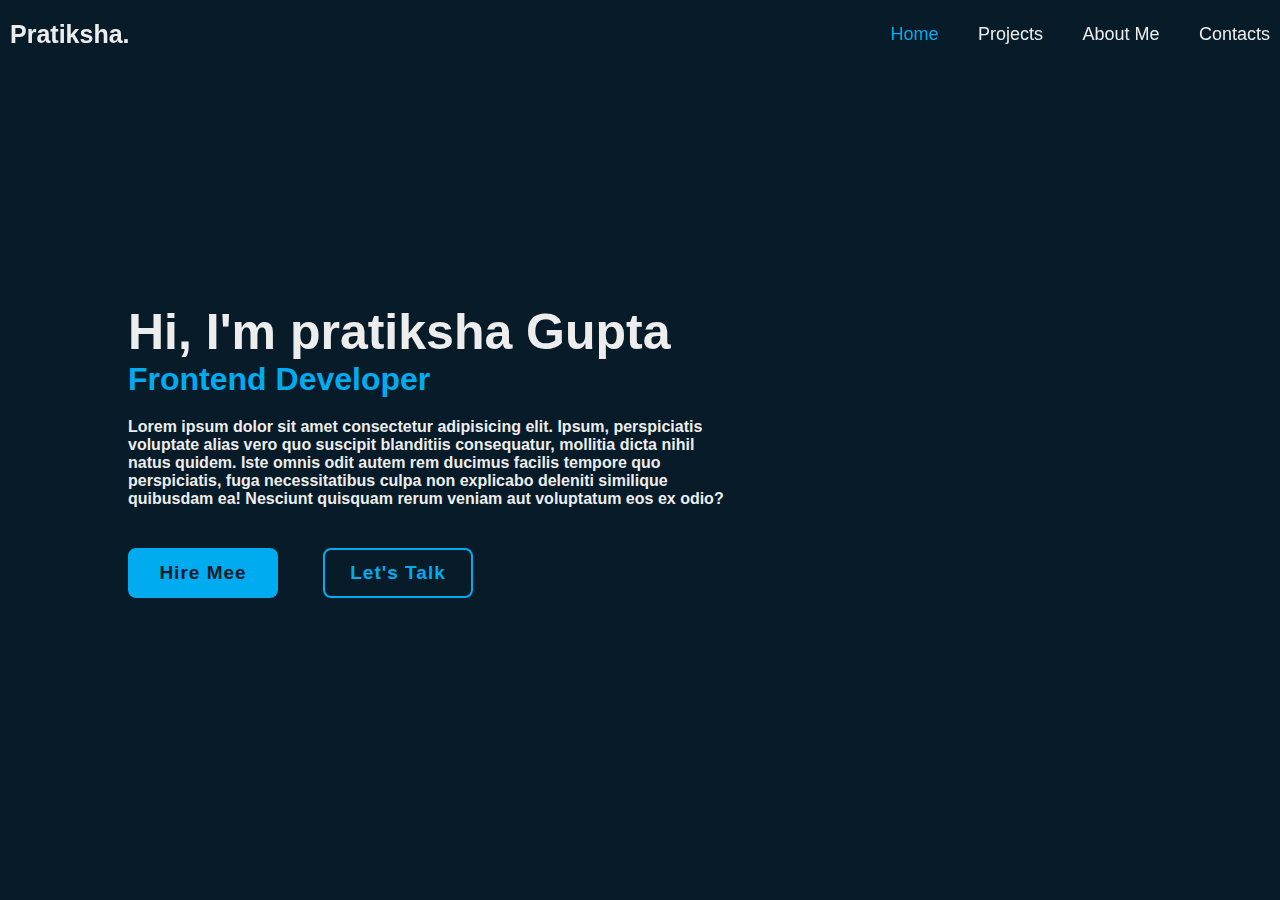
<file: portfolio/template/index.html>
<!DOCTYPE html>
<html lang="en">
<head>
    <meta charset="UTF-8">
    <meta name="viewport" content="width=device-width, initial-scale=1.0">
    <title>Portfolio Website</title>
    <link rel="stylesheet" href="style.css">
</head>
<body>
    <header class="header">
        <a href="#" class="logo">Pratiksha.</a>
        <nav class="navbar">
            <a href="#" class="main">Home</a>
            <a href="project.html">Projects</a>
            <a href="about.html">About Me</a>
            <a href="contact.html">Contacts</a>
        </nav>
    </header>
    <section class="home">
        <div class="home-content">
            <h1> Hi, I'm pratiksha Gupta</h1>
            <h3> Frontend Developer</h3>
            <p>Lorem ipsum dolor sit amet consectetur adipisicing elit. Ipsum, perspiciatis voluptate alias vero quo suscipit blanditiis consequatur, mollitia dicta nihil natus quidem. Iste omnis odit autem rem ducimus facilis tempore quo perspiciatis, fuga necessitatibus culpa non explicabo deleniti similique quibusdam ea! Nesciunt quisquam rerum veniam aut voluptatum eos ex odio?</p>
            <div class="btn-box">
                <a href="#"> Hire Mee</a>
                <a href="#"> Let's Talk</a>            
            </div>
        </div>
    </section>

    <span class="img-hover"></span>

    

    
</body>
</html>
</file>
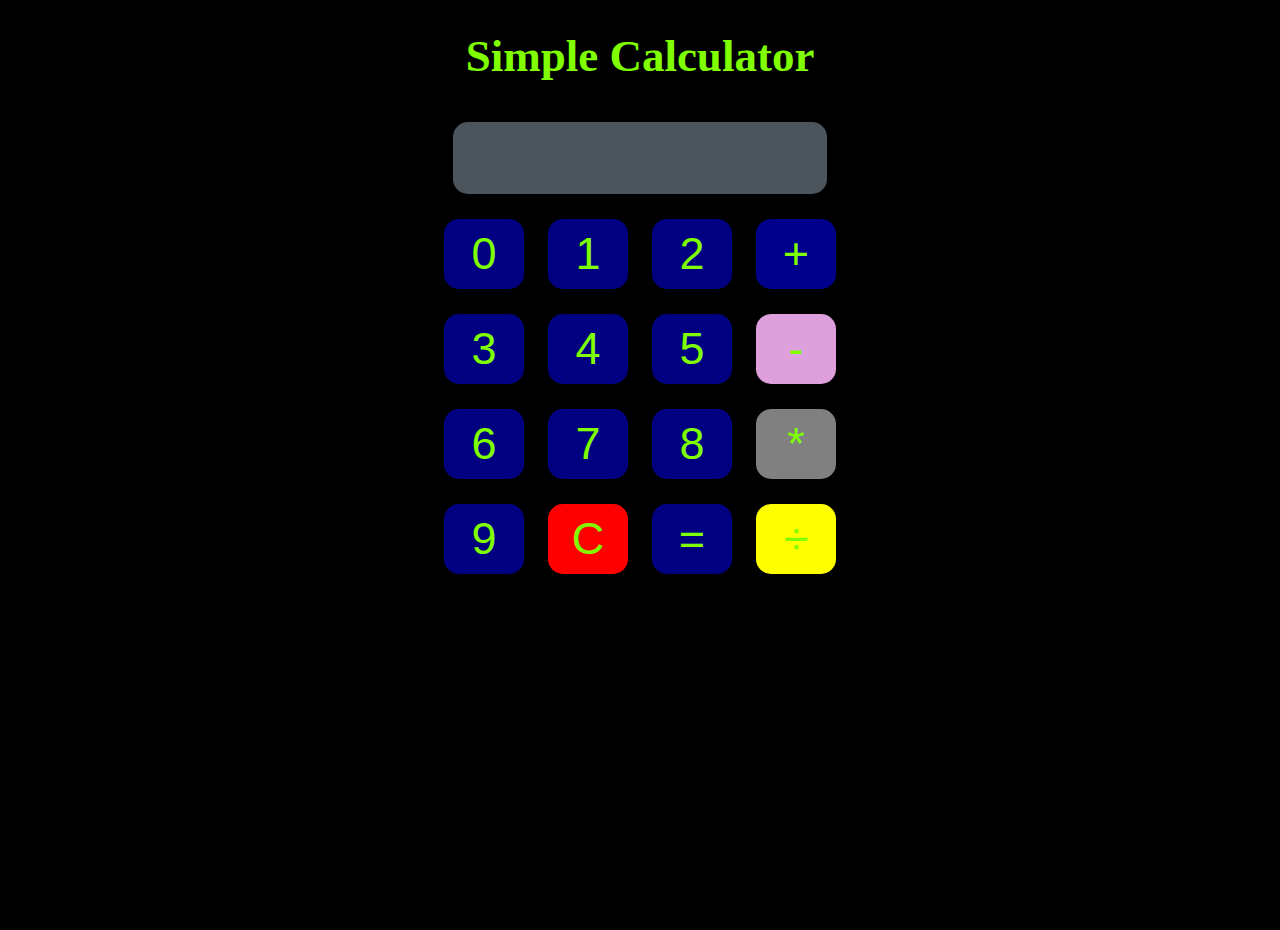
<file: Simple Calculator/template/index.html>
<!DOCTYPE html>
<html lang="en">
<head>
    <meta charset="UTF-8">
    <meta name="viewport" content="width=device-width, initial-scale=1.0">
    <title>Simple Calculator</title>
    <link rel="stylesheet" href="style.css">
    
</head>
<body>
    <h1> Simple Calculator</h1>
    <form action="" name="clc">
    <input type="text" name="display" style="width: 370px; height: 70px; background-color:#4c555c ;"><br>
    <input class="btn" type="button" value="0" onclick="clc.display.value += '0'">
    <input class="btn" type="button" value="1" onclick="clc.display.value += '1'" >
    <input class="btn" type="button" value="2" onclick="clc.display.value += '2'">
    <input class="btn" type="button" value="+" onclick="clc.display.value += '+'" style="background-color: darkblue;"><br>
    <input class="btn" type="button" value="3" onclick="clc.display.value += '3'">
    <input class="btn" type="button" value="4" onclick="clc.display.value += '4'">
    <input class="btn" type="button" value="5" onclick="clc.display.value += '5'">
    <input class="btn" type="button" value="-" onclick="clc.display.value += '-'" style="background-color: plum;"><br>
    <input class="btn" type="button" value="6" onclick="clc.display.value += '6'">
    <input class="btn" type="button" value="7" onclick="clc.display.value += '7'">
    <input class="btn" type="button" value="8" onclick="clc.display.value += '8'">
    <input class="btn" type="button" value="*" onclick="clc.display.value += '*'" style="background-color: grey;"><br>
    <input class="btn" type="button" value="9" onclick="clc.display.value += '9'">
    <input class="btn" type="button" value="C" onclick="clc.display.value = ''" style="background-color: red;">
    <input class="btn" type="button" value="=" onclick="clc.display.value = eval(clc.display.value)">
    <input class="btn" type="button" value="&#247" onclick="clc.display.value += '/'" style="background-color: yellow;">
    </form>
</body>
</html>
</file>
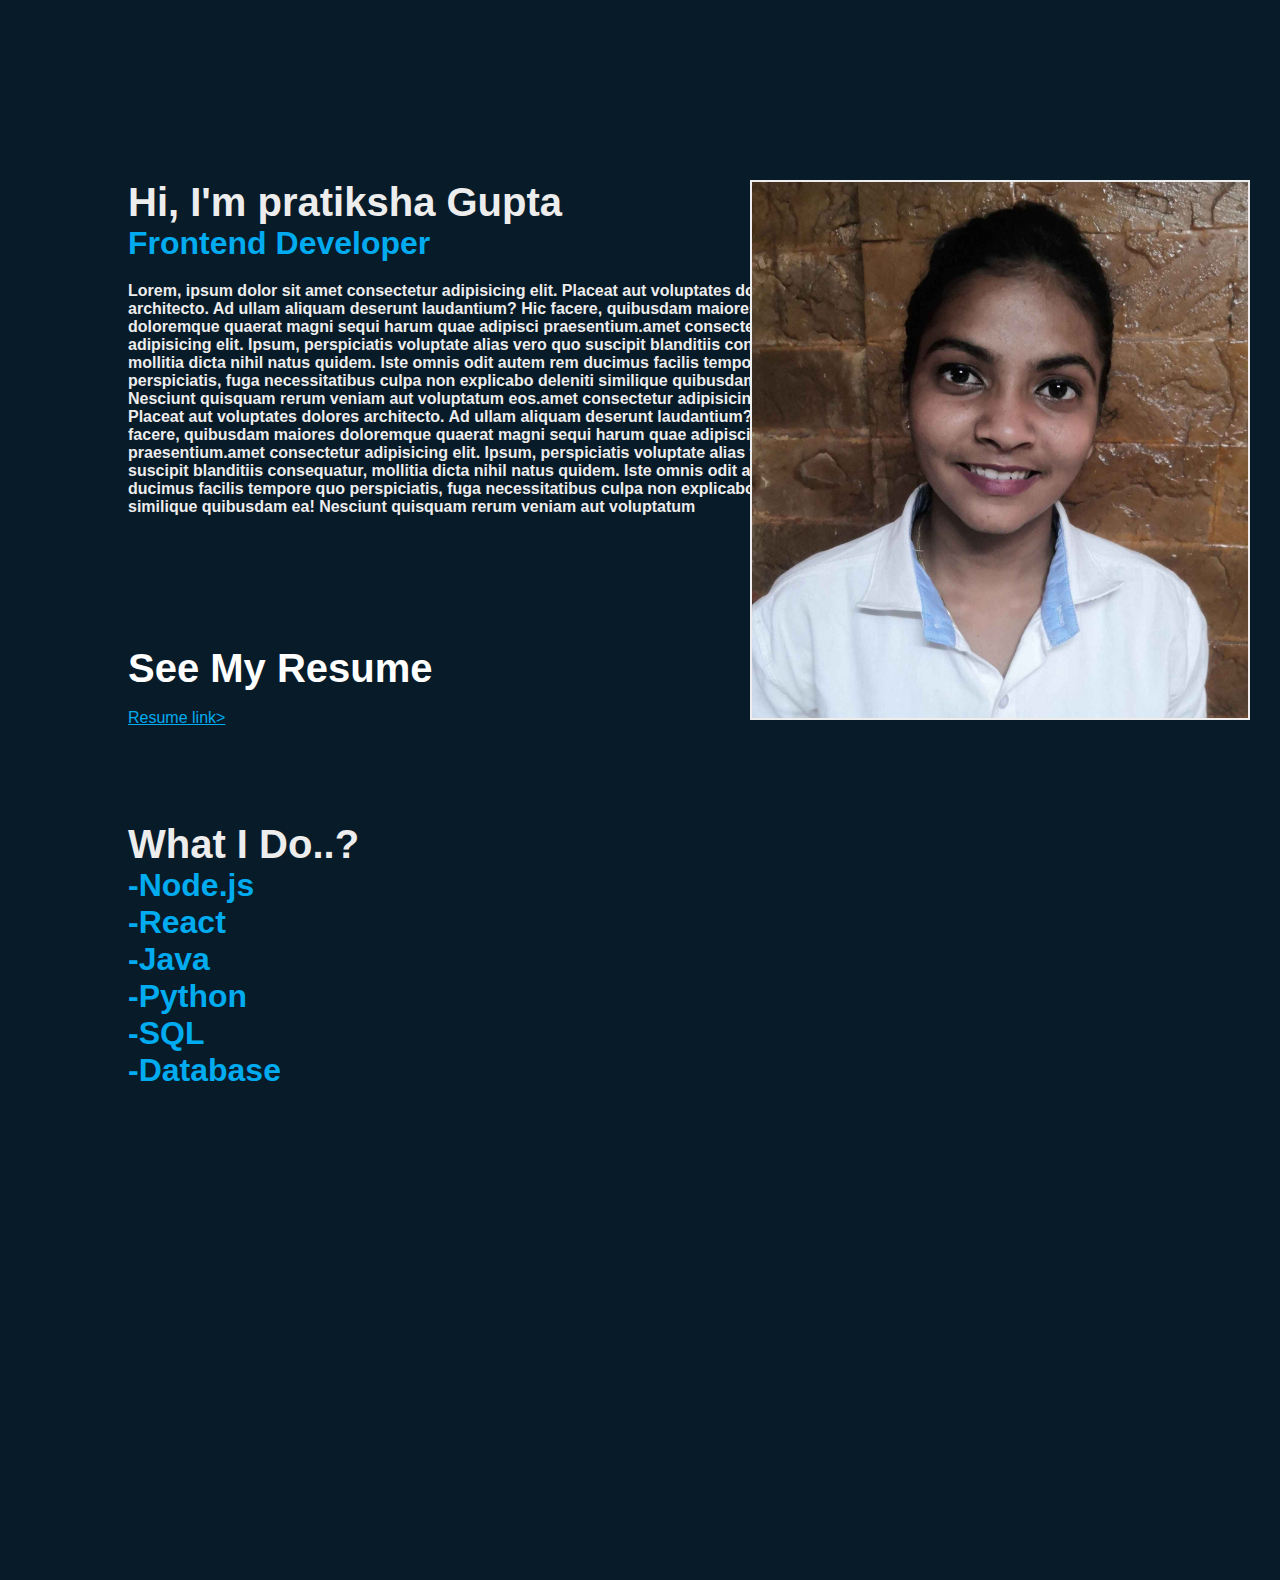
<file: portfolio/template/about.html>
<!DOCTYPE html>
<html lang="en">
<head>
    <meta charset="UTF-8">
    <meta name="viewport" content="width=device-width, initial-scale=1.0">
    <title>Portfolio Website</title>
    <link rel="stylesheet" href="style.css">
</head>
<body>
    <section class="about">
        <div class="about-content">
            <h1> Hi, I'm pratiksha Gupta</h1>
            <h3> Frontend Developer</h3>
            <p>Lorem, ipsum dolor sit amet consectetur adipisicing elit. Placeat aut voluptates dolores architecto. Ad ullam aliquam deserunt laudantium? Hic facere, quibusdam maiores doloremque quaerat magni sequi harum quae adipisci praesentium.amet consectetur adipisicing elit. Ipsum, perspiciatis voluptate alias vero quo suscipit blanditiis consequatur, mollitia dicta nihil natus quidem. Iste omnis odit autem rem ducimus facilis tempore quo perspiciatis, fuga necessitatibus culpa non explicabo deleniti similique quibusdam ea! Nesciunt quisquam rerum veniam aut voluptatum eos.amet consectetur adipisicing elit. Placeat aut voluptates dolores architecto. Ad ullam aliquam deserunt laudantium? Hic facere, quibusdam maiores doloremque quaerat magni sequi harum quae adipisci praesentium.amet consectetur adipisicing elit. Ipsum, perspiciatis voluptate alias vero quo suscipit blanditiis consequatur, mollitia dicta nihil natus quidem. Iste omnis odit autem rem ducimus facilis tempore quo perspiciatis, fuga necessitatibus culpa non explicabo deleniti similique quibusdam ea! Nesciunt quisquam rerum veniam aut voluptatum
            </p><br><br><br><br><br>
        <div class="about-resume">
            <h1> See My Resume</h1><br>
            <!-- <embed src="Pratiksha .pdf#toolbar=0" type="Application/pdf" width="100%" height="600px"/> -->
            <a href="Pratiksha .pdf">Resume  link></a>
        </div><br><br><br><br><br><br><br>
        <div class="skill">
            <h1> What I Do..?</h1>
            <nav class="bar">
                <h3>-Node.js</h3>
                <h3>-React</h3>
                <h3>-Java</h3>
                <h3>-Python</h3>
                <h3>-SQL</h3>
                <h3>-Database</h3>

            </nav>

            
        </div>
    </section>
    <div class="image">
        <img src="WhatsApp.jpg" alt="">
    </div>
    
    
</body>
</html>
</file>
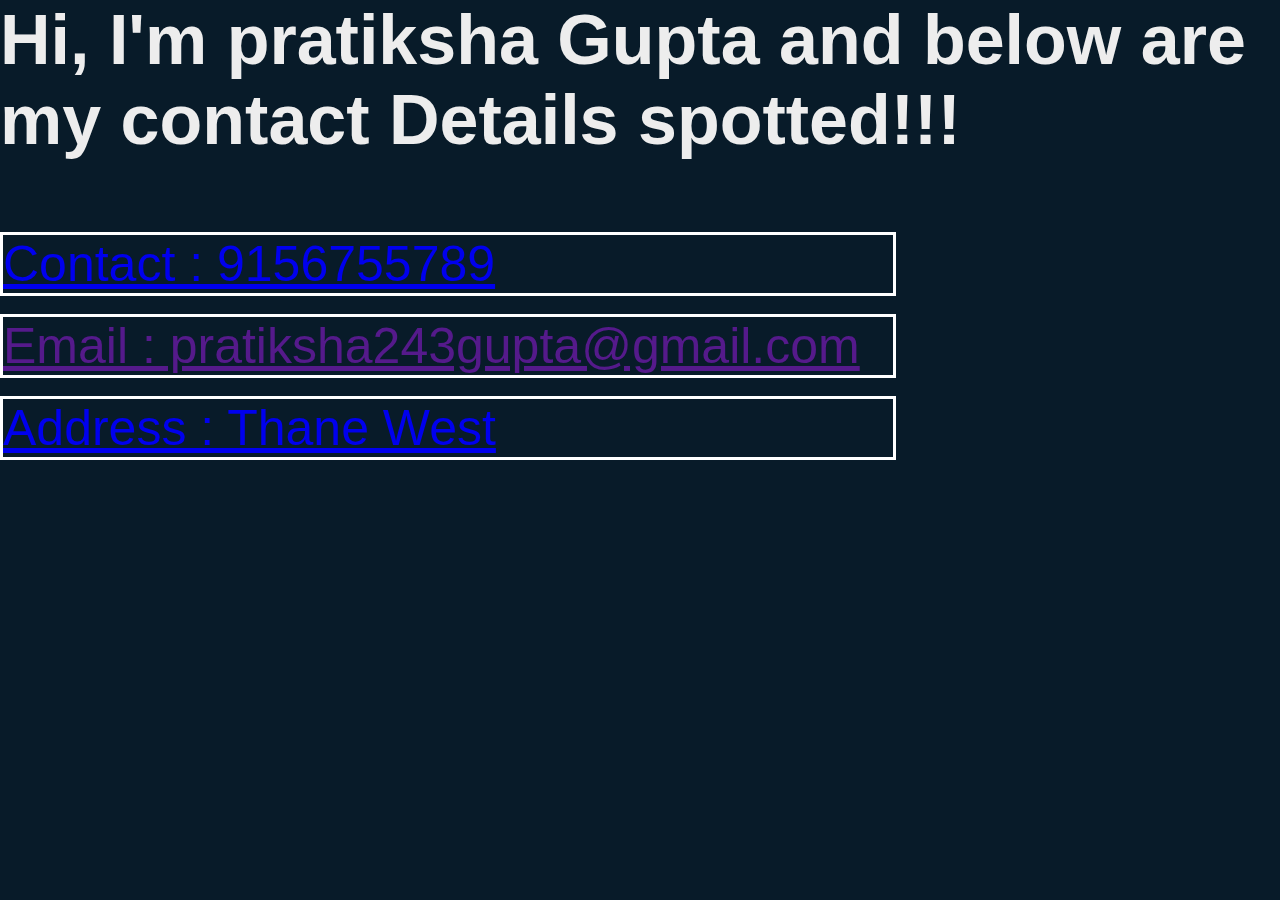
<file: portfolio/template/contact.html>
<!DOCTYPE html>
<html lang="en">
<head>
    <meta charset="UTF-8">
    <meta name="viewport" content="width=device-width, initial-scale=1.0">
    <link rel="stylesheet" href="style.css">
    <title>Portfolio Website</title>
</head>
<body>
    
    <div class="info">
        <h1> Hi, I'm pratiksha Gupta and below are my contact Details spotted!!!</h1><br><br><br><br>
    <div class="contact-sci">
        <h3><a href="#">Contact : 9156755789</a></h3><br>
        <h3> <a href="">Email : pratiksha243gupta@gmail.com</a></h3><br>
        
        <h3><a href="#">Address : Thane West</a></h3>
    </div>
    </div>
    
</body>
</html>
</file>
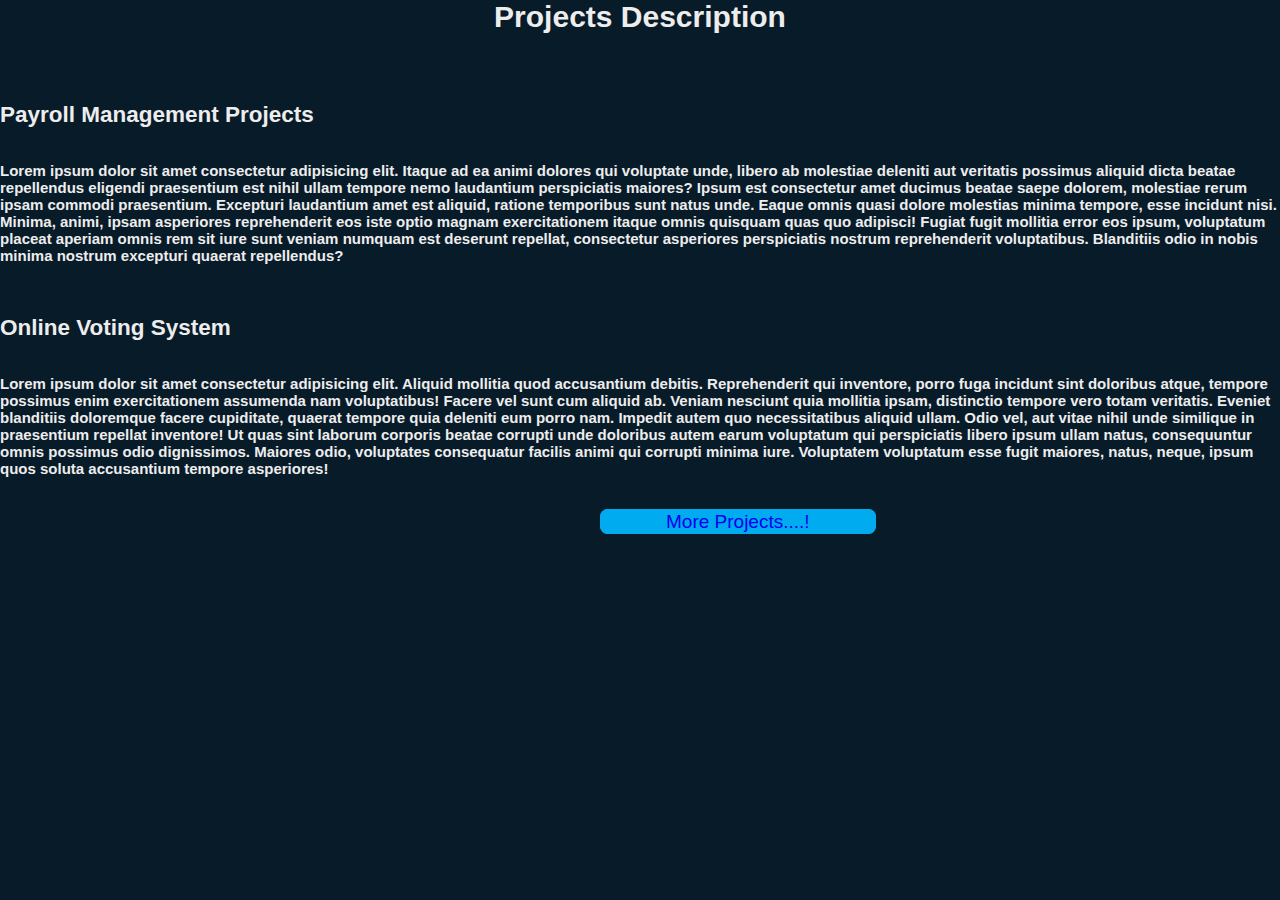
<file: portfolio/template/project.html>
<!DOCTYPE html>
<html lang="en">
<head>
    <meta charset="UTF-8">
    <meta name="viewport" content="width=device-width, initial-scale=1.0">
    <link rel="stylesheet" href="style.css">
    <title>Portfolio Website</title>
</head>
<body>
    <div class="project">
        <h1 id="center">Projects Description</h1><br><br><br><br>
        <div class="pro1">
            <h2>Payroll Management Projects</h2><br><br>
                <p >Lorem ipsum dolor sit amet consectetur adipisicing elit. Itaque ad ea animi dolores qui voluptate unde, libero ab molestiae deleniti aut veritatis possimus aliquid dicta beatae repellendus eligendi praesentium est nihil ullam tempore nemo laudantium perspiciatis maiores? Ipsum est consectetur amet ducimus beatae saepe dolorem, molestiae rerum ipsam commodi praesentium. Excepturi laudantium amet est aliquid, ratione temporibus sunt natus unde. Eaque omnis quasi dolore molestias minima tempore, esse incidunt nisi. Minima, animi, ipsam asperiores reprehenderit eos iste optio magnam exercitationem itaque omnis quisquam quas quo adipisci! Fugiat fugit mollitia error eos ipsum, voluptatum placeat aperiam omnis rem sit iure sunt veniam numquam est deserunt repellat, consectetur asperiores perspiciatis nostrum reprehenderit voluptatibus. Blanditiis odio in nobis minima nostrum excepturi quaerat repellendus?</p><br><br><br>
            <h2> Online Voting System</h2><br><br>
                <p>Lorem ipsum dolor sit amet consectetur adipisicing elit. Aliquid mollitia quod accusantium debitis. Reprehenderit qui inventore, porro fuga incidunt sint doloribus atque, tempore possimus enim exercitationem assumenda nam voluptatibus! Facere vel sunt cum aliquid ab. Veniam nesciunt quia mollitia ipsam, distinctio tempore vero totam veritatis. Eveniet blanditiis doloremque facere cupiditate, quaerat tempore quia deleniti eum porro nam. Impedit autem quo necessitatibus aliquid ullam. Odio vel, aut vitae nihil unde similique in praesentium repellat inventore! Ut quas sint laborum corporis beatae corrupti unde doloribus autem earum voluptatum qui perspiciatis libero ipsum ullam natus, consequuntur omnis possimus odio dignissimos. Maiores odio, voluptates consequatur facilis animi qui corrupti minima iure. Voluptatem voluptatum esse fugit maiores, natus, neque, ipsum quos soluta accusantium tempore asperiores!</p>
        </div><br><br>
        <div class="id" >
            <a href="#"> More Projects....!</a>            
        </div>
    </div>

    
</body>
</html>
</file>
<file: portfolio/template/style.css>
@import url('https://fonts.google.com/share?selection.family=Poppins:ital,wght@0,100;0,200;0,300;0,400;0,500;0,600;0,700;0,800;0,900;1,100;1,200;1,300;1,400;1,500;1,600;1,700;1,800;1,900');



* {
    margin: 0;
    padding: 0;
    box-sizing: border-box;
    font-family: poppins, sans-serif;
}

body {
     background: #081b29; 
    color: #ededed;
}

#center{
    text-align: center;
}
 
.header {
    position: fixed;
    top: 0;
    left: 0;
    width: 100%;
    padding: 20px 10px;
    background: transparent;
    display: flex;
    justify-content: space-between;
    align-items: center;
    z-index: 100;

}

.logo {
    font-size: 25px;
    color: #ededed;
    text-decoration: none;
    font-weight: 600;
    
}

.navbar a {
    font-size: 18px;
    color: #ededed;
    text-decoration: none;
    font-weight: 500;
    margin-left: 35px;
    transition: 1s;
}

.navbar a:hover,
.navbar a.main {
    color: #00abf0;
}

.home {
    height: 100vh;
    display: flex;
    background-size: cover;
    background-position: center;
    align-items: center;
    padding: 0 10%;

}

.home-content {

    max-width: 600px;

}

.home-content h1 {
    font-size: 50px;
    font-weight: 700;
    line-height: 1,2;

}

.home-content h3 {
    font-size: 32px;
    font-weight: 700;
    color: #00abf0;
}

.home-content  p {
    font-size: 16px;
    margin: 20px 0 40px;
    font-weight: 700;

}

.home-content .btn-box {
    display: flex;
    width: 345px;
    height: 50px;
    justify-content: space-between;
}
 
.btn-box a {
    position: relative;
    display: inline-flex;
    justify-content: center;
    align-items: center;
    width: 150px;
    height: 1005;
    background: #00abf0;
    border: 2px solid #00abf0;
    border-radius: 8px;
    font-size: 19px;
    color: #081b29;
    text-decoration: none;
    font-weight: 600;
    letter-spacing: 1px;
    overflow: hidden;
    z-index: 1;
    transition: .5s;

}
.btn-box a:hover {
    background: transparent;
    color: #00abf0;
}

 .btn-box a:nth-child(2) {
    background: transparent;
    color: #00abf0;
} 

.btn-box a:nth-child(2):hover {
     background: #00abf0;
    color: #081b29;
}

 .btn-box a:nth-child(2)::before {
    color: #00abf0;
} 

.btn-box a::before {
    content: '';
    position: absolute;
    top: 0;
    left: 0;
    width: 100px;
    height: 100%;
    z-index: -1;
    transition: .5s;
}
.btn-box a:hover::before {
    width:100%;


}

.about{
    height: 120vh;
    display: flex;
    align-items: center;
    padding: 0 10%; 

}
.image{
    margin: 500px;
    width: 100%;
}
img {
    position: absolute;
    top: 20%;
    right: 30px;
    width: 500px;
    height: 60%;
    border: 2px solid #ededed;
}
.about-content {
    height: 80vh;
    max-width: 700px;

}

.about-content h1 {
    font-size: 40px;
    font-weight: 700;
    line-height: 1,2;

}

.about-content h3 {
    font-size: 32px;
    font-weight: 700;
    color: #00abf0;
}

.about-content  p {
    font-size: 16px;
    margin: 20px 0 40px;
    font-weight: 700;

}

.id a{
    position: relative;    
    /* justify-content: center;
    align-items: center; */
    width: 200px;
    height: 70px;
    background: #00abf0;
    border: 2px solid #00abf0;
    border-radius: 8px;
    font-size: 19px;
    text-decoration: none;
    font-weight: 400;
    overflow: hidden;
    padding: 0 5%;
    margin-left: 600px;
    
    bottom: 0px;

}
 
.about-resume {
    color:white;
    margin-bottom: -1;
    width: 700;
    height: 200px;
    /* border: 2px solid white; */
    border-color: white;

    width: 345px;
    height: 50px;

}

.about-resume a{
    color: #00abf0;
}

.contact{
    position: relative;
    height: 100vh;
   align-items: center;
   
    
    
   
    
}
.info h1{
   
    font-size: 70px;
    font-weight: 700;
    align-items: start;
    line-height: 1,2;
    
}

.info h3{
   display: flex;
    font-size: 50px;
    font-weight: 500;
    width: 70%;
    border: 3px , solid white;
    align-items: center;
    
    
   

}


.contact {
    height: 80px;
    font-size: 32px;
    font-weight: 700;
    color: #00abf0;
    
}

.project {
    font-size: 15px;
    font-weight: 700;
}



.img-hover {
    position: absolute;
    top: 0;
    right: 30px;
    width: 500px;
    height: 100%;
    background: transparent;
    transition: 3s;

}
.img-hover:hover{
    background: #081b29;
    opacity: .8;
}



.skill h1{
    font-size: 40px;
    font-weight: 700;
}
.bar a {
   
    font-size: 15px;
    color: #ededed;
    text-decoration: none;
    font-weight: 400;
    margin-left: 35px;
}

.contact-sci{
    
    color: #00abf0;
}
</file>
<file: Simple Calculator/template/style.css>
body{
    margin: 0px;
    padding: 0px;
    background: black;
    color: chartreuse;
    text-align: center;
    /* background-image: url(https://media.istockphoto.com/id/1419844586/vector/stem-blue-horizontal-frame-vector-education-bright-illustration.jpg?s=612x612&w=0&k=20&c=-A1eYLYulujNsiM26lkVy7qMT_Hp82N5EtKHSFRmigk=);
    background-position: center;
    background-repeat: no-repeat;
    background-size: cover; */
    height: 100vh;
}
h1{
    font-size: 45px;
}

input{
    width: 75px;
    height: 50px;
    font-size: 45px;
    border-radius: 15px;
    margin: 10px;
    background-color: white;
    color: black;
    border-style: none;
    margin-bottom: 15px;

}

.btn{
    width: 80px;
    height: 70px;
    position: relative ;
    font-style: bold;
    text-align: center;
    color: chartreuse;
    background:navy;
    
}

.btn:hover{
    background-color: white;
    cursor: pointer;

}
</file>
